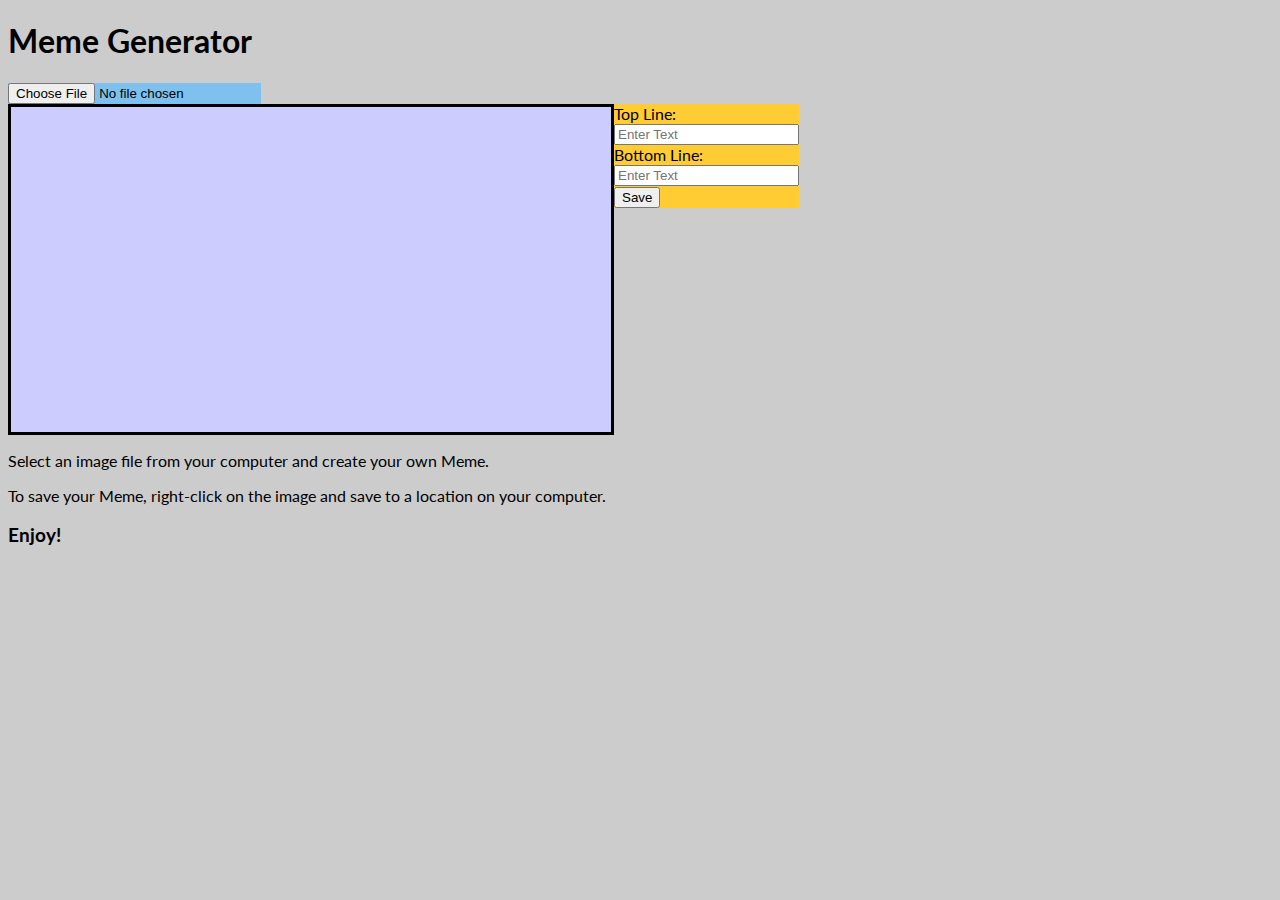
<file: index.html>
<!DOCTYPE HTML>
<html>
	<head>
		<meta charset="utf-8">
		<title>Meme Generator</title>
		<link rel="stylesheet" href="css/memeStyle.css">
		<link href='http://fonts.googleapis.com/css?family=Lato:300,400,900' rel='stylesheet' type='text/css'>
		<style type="text/css">
			#image-container{
				display:flex;
			}
		</style>
	</head>
	<body>
		<div><h1>Meme Generator</h1></div>

		<div>
			<input type="file" id="file" />
			</div>
		<div id="image-container">
		<canvas id="c" width="600" height="325"></canvas>
		<div>
			<form class="forms">
				<label>Top Line:</label><br/>
				<input id="topLineText" type="text" placeholder="Enter Text"><br/>
				<label>Bottom Line:</label><br/>
				<input id="bottomLineText" type="text" placeholder="Enter Text"><br/>
				<button id="saveBtn">Save</button>
			</form>
			
		</div>
	</div>

	<section>
		<article><p>Select an image file from your computer and create your own Meme.</p><p>To save your Meme, right-click on the image and save to a location on your computer.</p>
			<h3>Enjoy!</h3></article>
	</section>
		
	<script src="js/app.js"></script>

	</body>

</html>
</file>
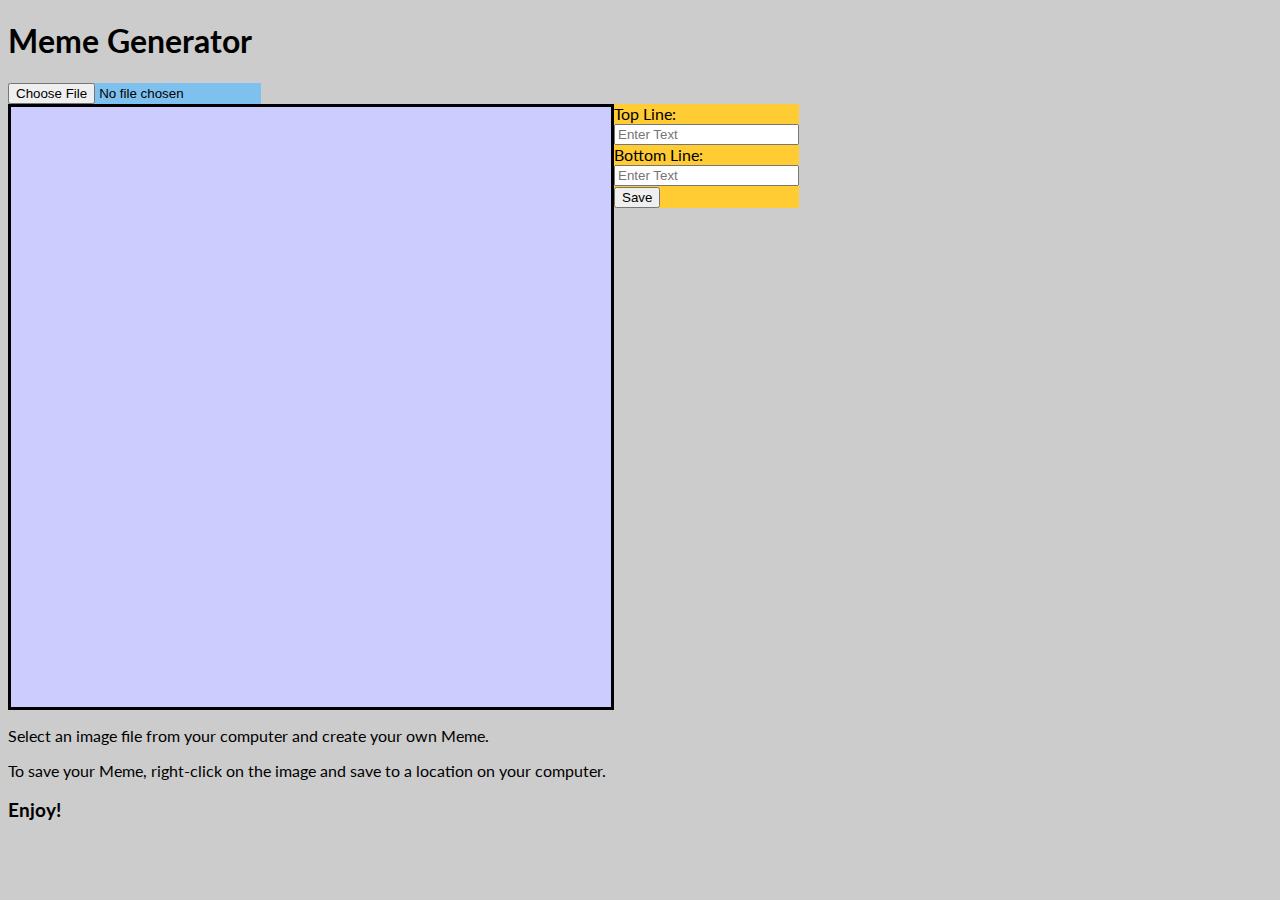
<file: MemeGenerator.html>
<!DOCTYPE HTML>
<html>
	<head>
		<meta charset="utf-8">
		<title>Meme Generator</title>
		<link rel="stylesheet" href="css/memeStyle.css">
		<link href='http://fonts.googleapis.com/css?family=Lato:300,400,900' rel='stylesheet' type='text/css'>
		<style type="text/css">
			#image-container{
				display:flex;
			}
		</style>
	</head>
	<body>
		<div><h1>Meme Generator</h1></div>

		<div>
			<input type="file" id="file" />
			</div>
		<div id="image-container">
		<canvas id="c" width="600" height="600"></canvas>
		<div>
			<form class="forms">
				<label>Top Line:</label><br/>
				<input id="topLineText" type="text" placeholder="Enter Text"><br/>
				<label>Bottom Line:</label><br/>
				<input id="bottomLineText" type="text" placeholder="Enter Text"><br/>
				<button id="saveBtn">Save</button>
			</form>
			
		</div>
	</div>

	<section>
		<article><p>Select an image file from your computer and create your own Meme.</p><p>To save your Meme, right-click on the image and save to a location on your computer.</p>
			<h3>Enjoy!</h3></article>
	</section>
		
	<script src="js/app.js"></script>

	</body>

</html>
</file>
<file: css/memeStyle.css>
@charset "UTF-8";
/*CSS document for MemeGenerator.html*/

body{
	background-color: #CCCCCC;
	font-family: 'Lato', sans-serif;
}

#c{
	background-color: #CCCCFF;
	border-style: solid;
	border-color: #000000;
	text-wrap: unrestricted;
}

#topLineText{
	text-wrap: unrestricted;
}
#file{
	background-color: #7EC0EE;
}

.forms{
	background-color: #FFCC33;
}

#image-container{
				display:flex;
			}
</file>
